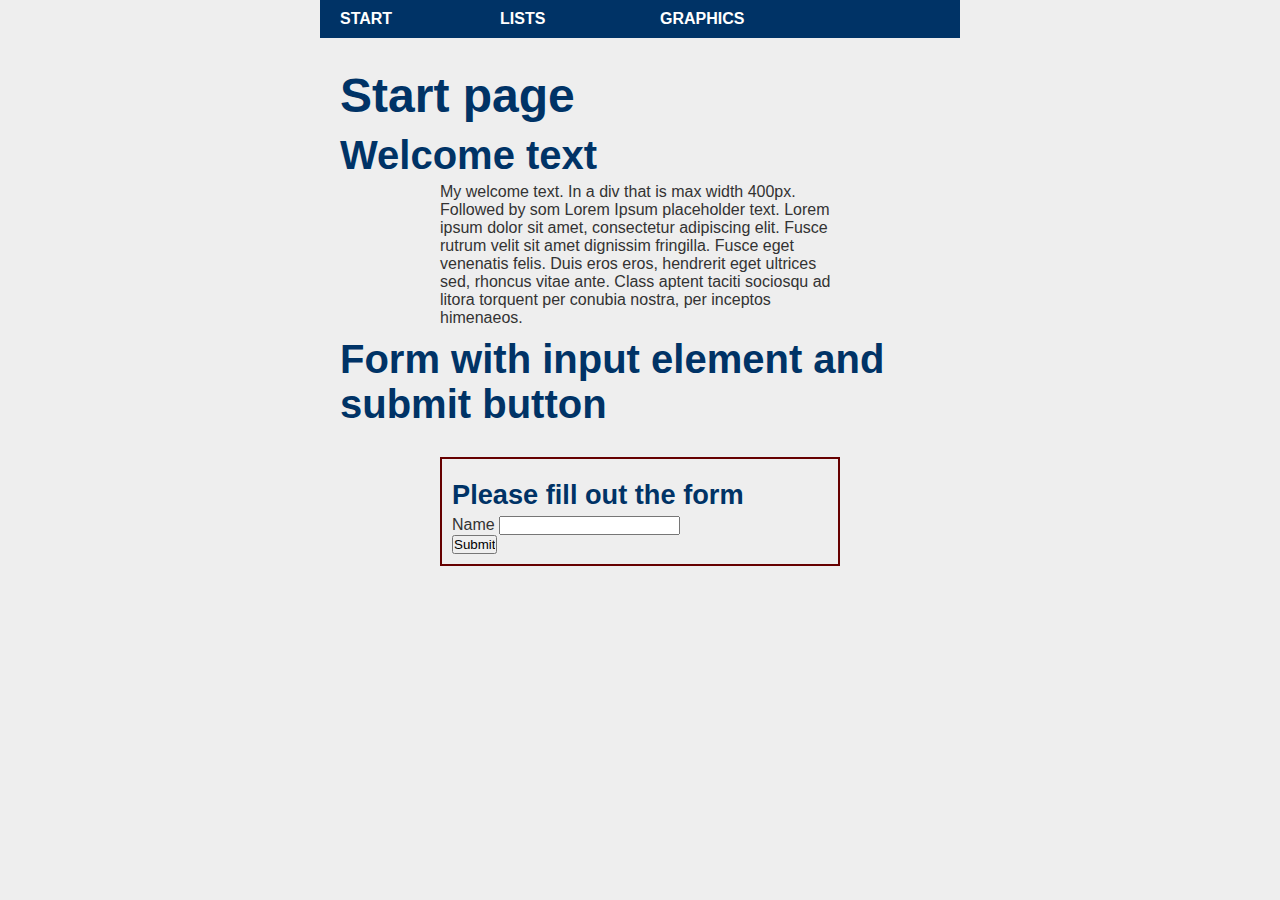
<file: index.html>
<!DOCTYPE html>
<html lang="en">

<head>
    <meta charset="UTF-8">
    <meta name="viewport" content="width=device-width, initial-scale=1.0">

    <!-- My local css -->
    <link rel="stylesheet" href="style.css">
    <title>Exam</title>
</head>

<body>
    <div class="container">
        <nav>
            <ul>
                <li><a href="index.html">Start</a></li>
                <li><a href="lists.html">Lists</a></li>
                <li><a href="graphics.html">Graphics</a></li>
            </ul>
        </nav>

        <!-- Kommentar: startsida för tentamensuppgift
        En välkomsttext och ett litet formulär.  -->

        <section>
            <h1>Start page</h1>
            <h2>Welcome text</h2>
            <div class="square">
                <p> My welcome text. In a div that is max width 400px. Followed by som Lorem Ipsum placeholder text.
                    Lorem ipsum dolor sit amet, consectetur adipiscing elit. Fusce
                    rutrum velit sit amet dignissim fringilla. Fusce eget venenatis
                    felis. Duis eros eros, hendrerit eget ultrices sed, rhoncus
                    vitae ante. Class aptent taciti sociosqu ad litora torquent per
                    conubia nostra, per inceptos himenaeos. </p>
            </div>
            <h2>Form with input element and submit button</h2>
            <div class="square square__form">
                <form action="index.html">
                    <h4>Please fill out the form</h4>
                    <label for="name">Name</label>
                    <input type="text" name="name" id="name" required><br>
                    <input type="submit" value="Submit">
                </form>
            </div>
        </section>
    </div>
</body>

</html>
</file>
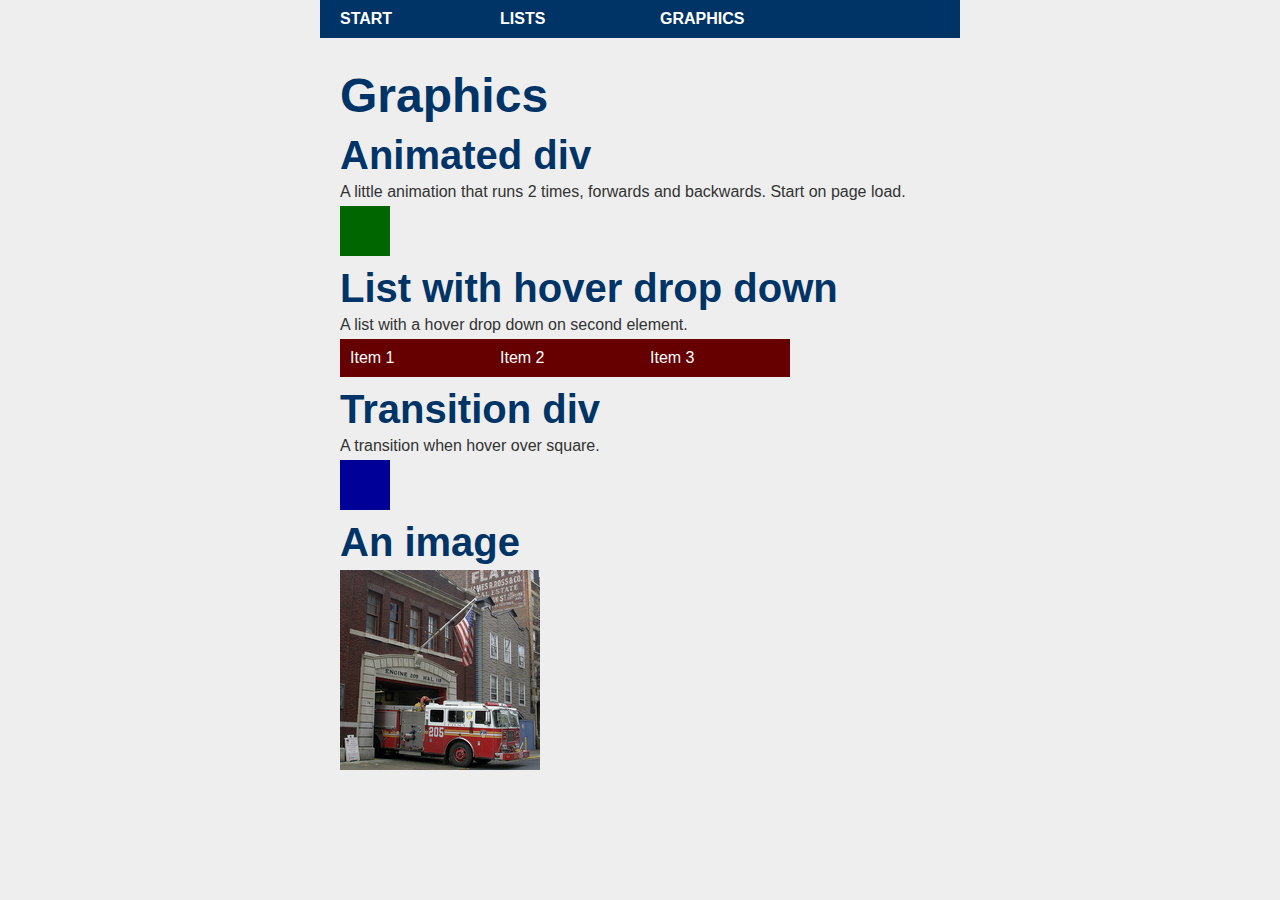
<file: graphics.html>
<!DOCTYPE html>
<html lang="en">

<head>
    <meta charset="UTF-8">
    <meta name="viewport" content="width=device-width, initial-scale=1.0">

    <!-- My local css -->
    <link rel="stylesheet" href="style.css">
    <title>Exam - graphics</title>
</head>

<body>
    <div class="container">
        <nav>
            <ul>
                <li><a href="index.html">Start</a></li>
                <li><a href="lists.html">Lists</a></li>
                <li><a href="graphics.html">Graphics</a></li>
            </ul>
        </nav>

        <!-- Kommentar: Olika grafiska delar enligt tentamensuppgift. 
        Animationer, transitions och hover-effekt. -->

        <section>
            <h1>Graphics</h1>
            <h2>Animated div</h2>
            <p> A little animation that runs 2 times, forwards and backwards.
                Start on page load.
            </p>
            <div class="animation"></div>
            <h2>List with hover drop down</h2>
            <p>
                A list with a hover drop down on second element.
            </p>
            <div class="dropdown">
                <ul>
                    <li>Item 1</li>
                    <li>Item 2
                        <ul>
                            <li>Subitem 1</li>
                            <li>Subitem 2</li>
                        </ul>
                    </li>
                    <li>Item 3</li>
                </ul>
            </div>
            <div class="clear"></div>
            <h2>Transition div</h2>
            <p> A transition when hover over square.
            </p>
            <div class="transit"></div>
            <h2>An image</h2>
            <img src="images/nyc_portf4.jpg" alt="New York Firehouse Firetruck" class="card__img">

        </section>
    </div>
</body>

</html>
</file>
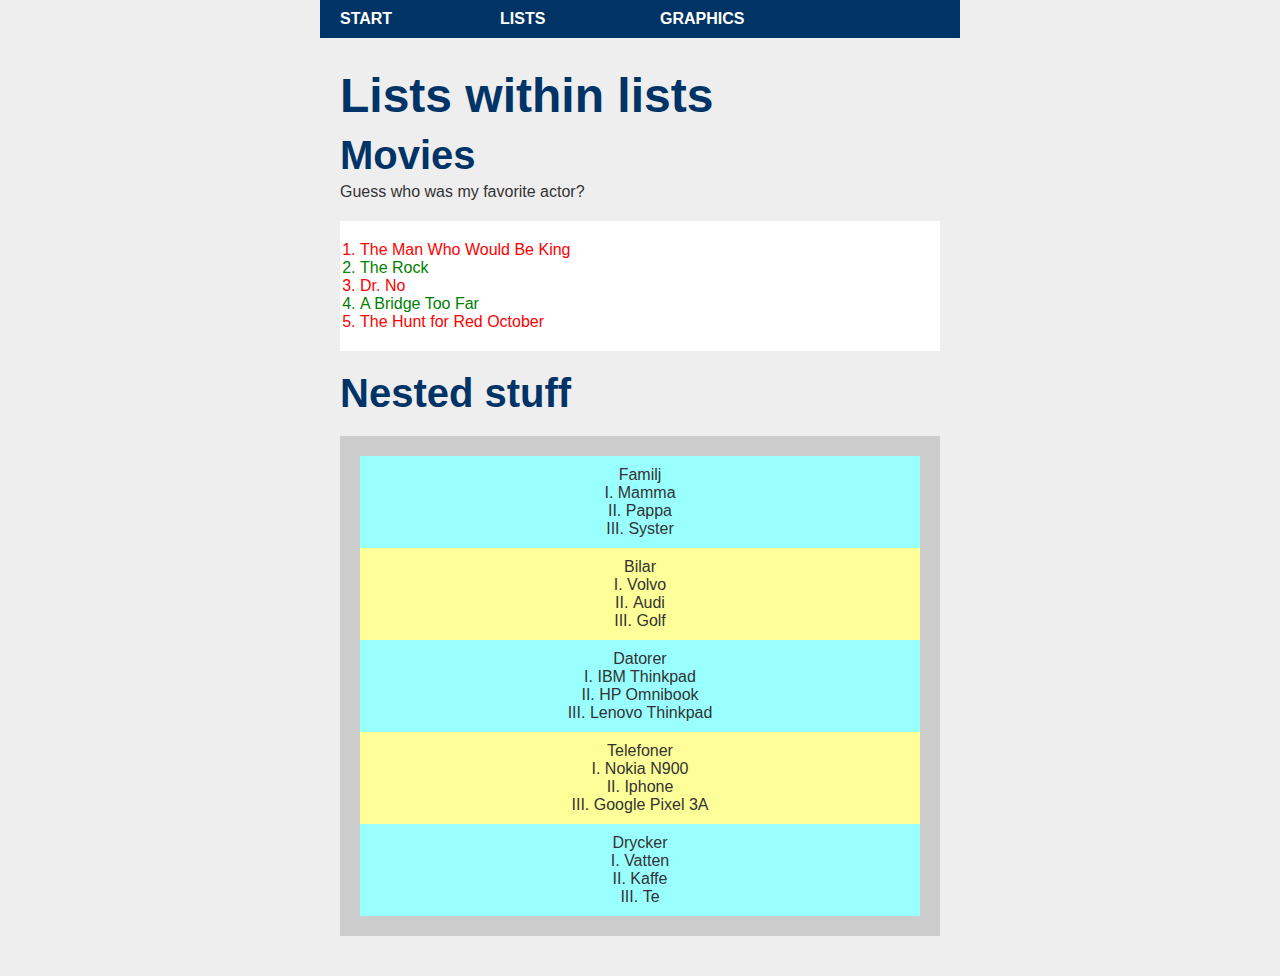
<file: lists.html>
<!DOCTYPE html>
<html lang="en">

<head>
    <meta charset="UTF-8">
    <meta name="viewport" content="width=device-width, initial-scale=1.0">

    <!-- My local css -->
    <link rel="stylesheet" href="style.css">
    <title>Exam - lists</title>
</head>

<body>
    <div class="container">
        <nav>
            <ul>
                <li><a href="index.html">Start</a></li>
                <li><a href="lists.html">Lists</a></li>
                <li><a href="graphics.html">Graphics</a></li>
            </ul>
        </nav>

        <!-- Kommentar: Listor enligt tentamensuppgift. 
            Visar att jag kan styla olika childs och nästlade listor. -->

        <section>
            <h1>Lists within lists</h1>
            <h2>Movies</h2>
            <p>Guess who was my favorite actor?</p>
            <ol class="rainbow">
                <li>The Man Who Would Be King</li>
                <li>The Rock</li>
                <li>Dr. No</li>
                <li>A Bridge Too Far</li>
                <li>The Hunt for Red October</li>
            </ol>
            <h2>Nested stuff </h2>
            <ul class="nested">
                <li>Familj
                    <ol>
                        <li>Mamma</li>
                        <li>Pappa</li>
                        <li>Syster</li>
                    </ol>
                </li>
                <li>Bilar
                    <ol>
                        <li>Volvo</li>
                        <li>Audi</li>
                        <li>Golf</li>
                    </ol>
                </li>
                <li>Datorer
                    <ol>
                        <li>IBM Thinkpad</li>
                        <li>HP Omnibook</li>
                        <li>Lenovo Thinkpad</li>
                    </ol>
                </li>
                <li>Telefoner
                    <ol>
                        <li>Nokia N900</li>
                        <li>Iphone</li>
                        <li>Google Pixel 3A</li>
                    </ol>
                </li>
                <li>Drycker
                    <ol>
                        <li>Vatten</li>
                        <li>Kaffe</li>
                        <li>Te</li>
                    </ol>
                </li>
            </ul>
        </section>
    </div>
</body>

</html>
</file>
<file: style.css>
/*
        RESET
*/

* {
    box-sizing: border-box;
    padding: 0;
    margin: 0;
}

body {
    background-color: #eeeeee;
    color: #333333;
    font-size: 1em;
    font-family: Arial, Helvetica, sans-serif;
}

/*
        GRID
*/

.container {
    margin: 0 auto;
    display: grid;
    grid-template-columns: repeat(12, 1fr);
    grid-template-rows: auto;
}

nav {
    align-content: center;
    display: grid;
    grid-column: 1/-1;
    grid-row: 1;
    justify-content: left;
}

section {
    grid-column: 1/-1;
}

/*
        NAV
*/

nav {
    background-color: #003366;
    padding: 5px;
}

nav a {
    color: #ffffff;
    display: block;
    font-weight: bold;
    text-transform: uppercase;
}

nav ul {
    list-style: none;
    width: 100%;
}

nav ul li {
    background-color: #003366;
    width: 100%;
}

/*
        ANIMATION AND TRANSITION
*/

.animation {
    background-color: #006600;
    width: 50px;
    height: 50px;
    animation: change 2s 2 alternate;
    -webkit-animation: change 2s 2 alternate infinite;
    -moz-animation: change 2s 2 alternate infinite;
    -o-animation: change 2s 2 alternate infinite;
}

@keyframes change {
    0% {}
    100% {
        background-color: #660000;
        width: 100px;
        height: 100px;
    }
}

@-webkit-keyframes change {
    0% { }
    100% {
        background-color: #660000;
        width: 100px;
        height: 100px;
    }
}

@-moz-keyframes change {
    0% { }
    100% {
        background-color: #660000;
        width: 100px;
        height: 100px;
    }
}

@-o-keyframes change {
    0% { }
    100% {
        background-color: #660000;
        width: 100px;
        height: 100px;
    }
}

@keyframes change {
    0% { }
    100% {
        background-color: #660000;
        width: 100px;
        height: 100px;
    }
}

.transit {
    background-color: #000099;
    width: 50px;
    height: 50px;
    transition: width 2s, height 3s, background-color 5s;
}

.transit:hover {
    background-color: #ffcc00;
    width: 100px;
    height: 100px;
}

/*
    LISTS 
*/

.dropdown {
    background-color: #660000;
}

.dropdown ul {
    background-color: #660000;
    list-style: none;
    margin: 0;
    padding: 0;
}

.dropdown>ul>li {
    background-color: #660000;
    color: #ffffff;
    display: block;
    float: left;
    width: 150px;
    padding: 10px;
}

.dropdown>ul>li>ul>li {
    padding: 10px 0;
}

.dropdown>ul>li:hover li {
    display: block;
}

.dropdown ul ul li {
    display: none;
}

.nested {
    background-color: #cccccc;
    padding: 20px;
    margin: 20px 0;
    list-style: none;
    text-align: center;
}

.nested>li {
    padding: 10px 0;
}

.nested ol {
    list-style: inside;
    list-style-type: upper-roman;
    text-align: center;
    margin: 0;
    padding: 0;
}

.nested ol li {
    text-align: center;
    width: 100%;
}

.nested>li:nth-child(odd) {
    background-color: #99ffff;
}

.nested>li:nth-child(even) {
    background-color: #ffff99;
}

.rainbow {
    background-color: #ffffff;
    padding: 20px;
    margin: 20px 0;
}

.rainbow>li:nth-child(odd) {
    color: red;
}

.rainbow>li:nth-child(even) {
    color: green;
}

/*
        THE REST
*/

a {
    text-decoration: none;
}

.clear {
    clear: both;
}

h1, h2, h3, h4, h5, h6 {
    color: #003366;
    font-weight: bold;
    margin: 10px 0 5px 0;
}

h1 {
    font-size: 3em;
}

h2 {
    font-size: 2.5em;
}

h3 {
    font-size: 2.0em;
}

h4 {
    font-size: 1.7em;
}

h5 {
    font-size: 1.4em;
}

h6 {
    font-size: 1.2em;
}

p {
    margin: 5px 0 5px 0;
}

.square {
    max-width: 400px;
    margin: auto;
}

.square__form {
    border: 2px solid #660000;
    margin: 30px auto;
    padding: 10px;
}

section {
    padding: 5px;
}

/* 
        MEDIA QUERIES 
*/

@media screen and (min-width: 900px) {
    section {
        grid-column: 4/10;
    }
    nav {
        grid-column: 4/10;
    }
}

@media screen and (min-width: 600px) and (max-width: 899px) {
    section {
        grid-column: 2/12;
    }
    nav {
        grid-column: 2/12;
    }
}

@media screen and (min-width: 600px) {
    section {
        padding: 20px;
    }
    nav {
        padding: 0;
    }
    nav a {
        padding: 10px 20px;
    }
    nav ul {
        display: flex;
        flex-direction: row;
        justify-content: flex-start;
        width: 100%;
    }
    nav ul li {
        float: left;
        position: relative;
        width: 160px;
        padding: 0;
    }
}
</file>
